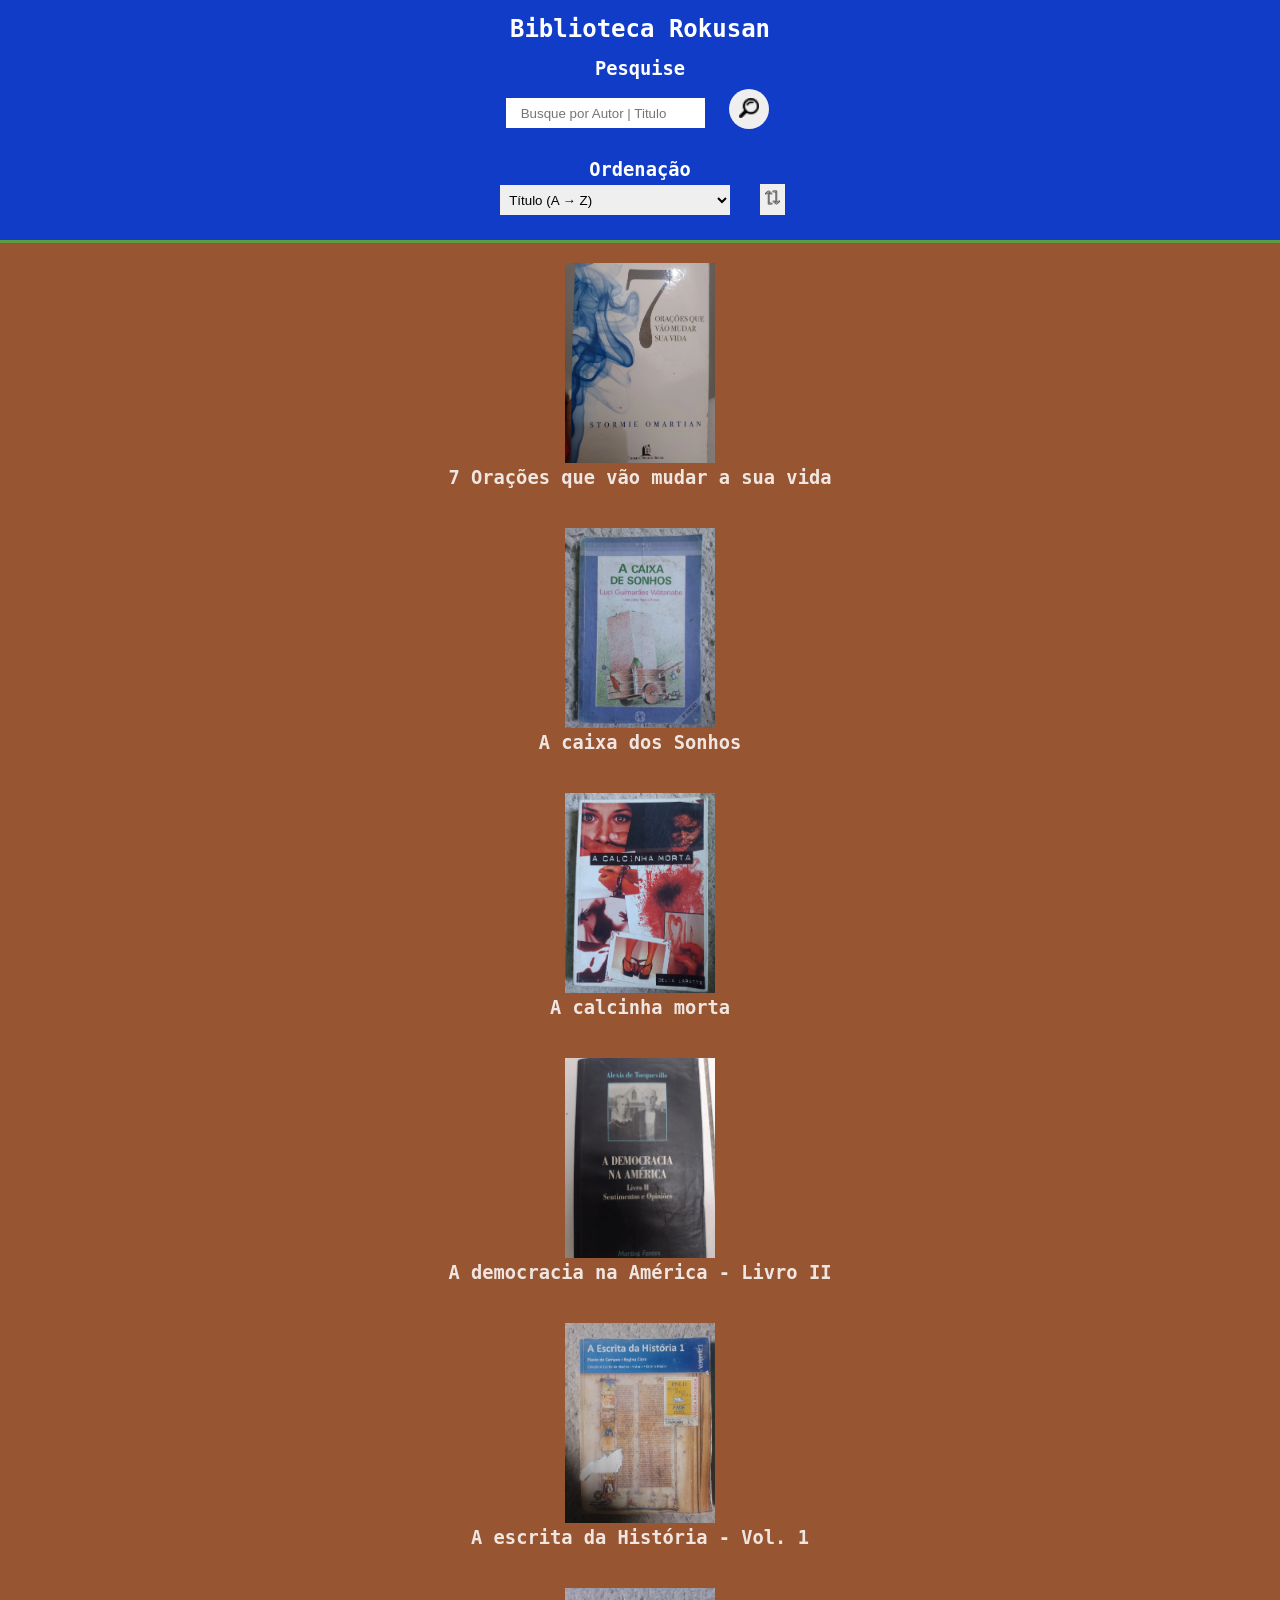
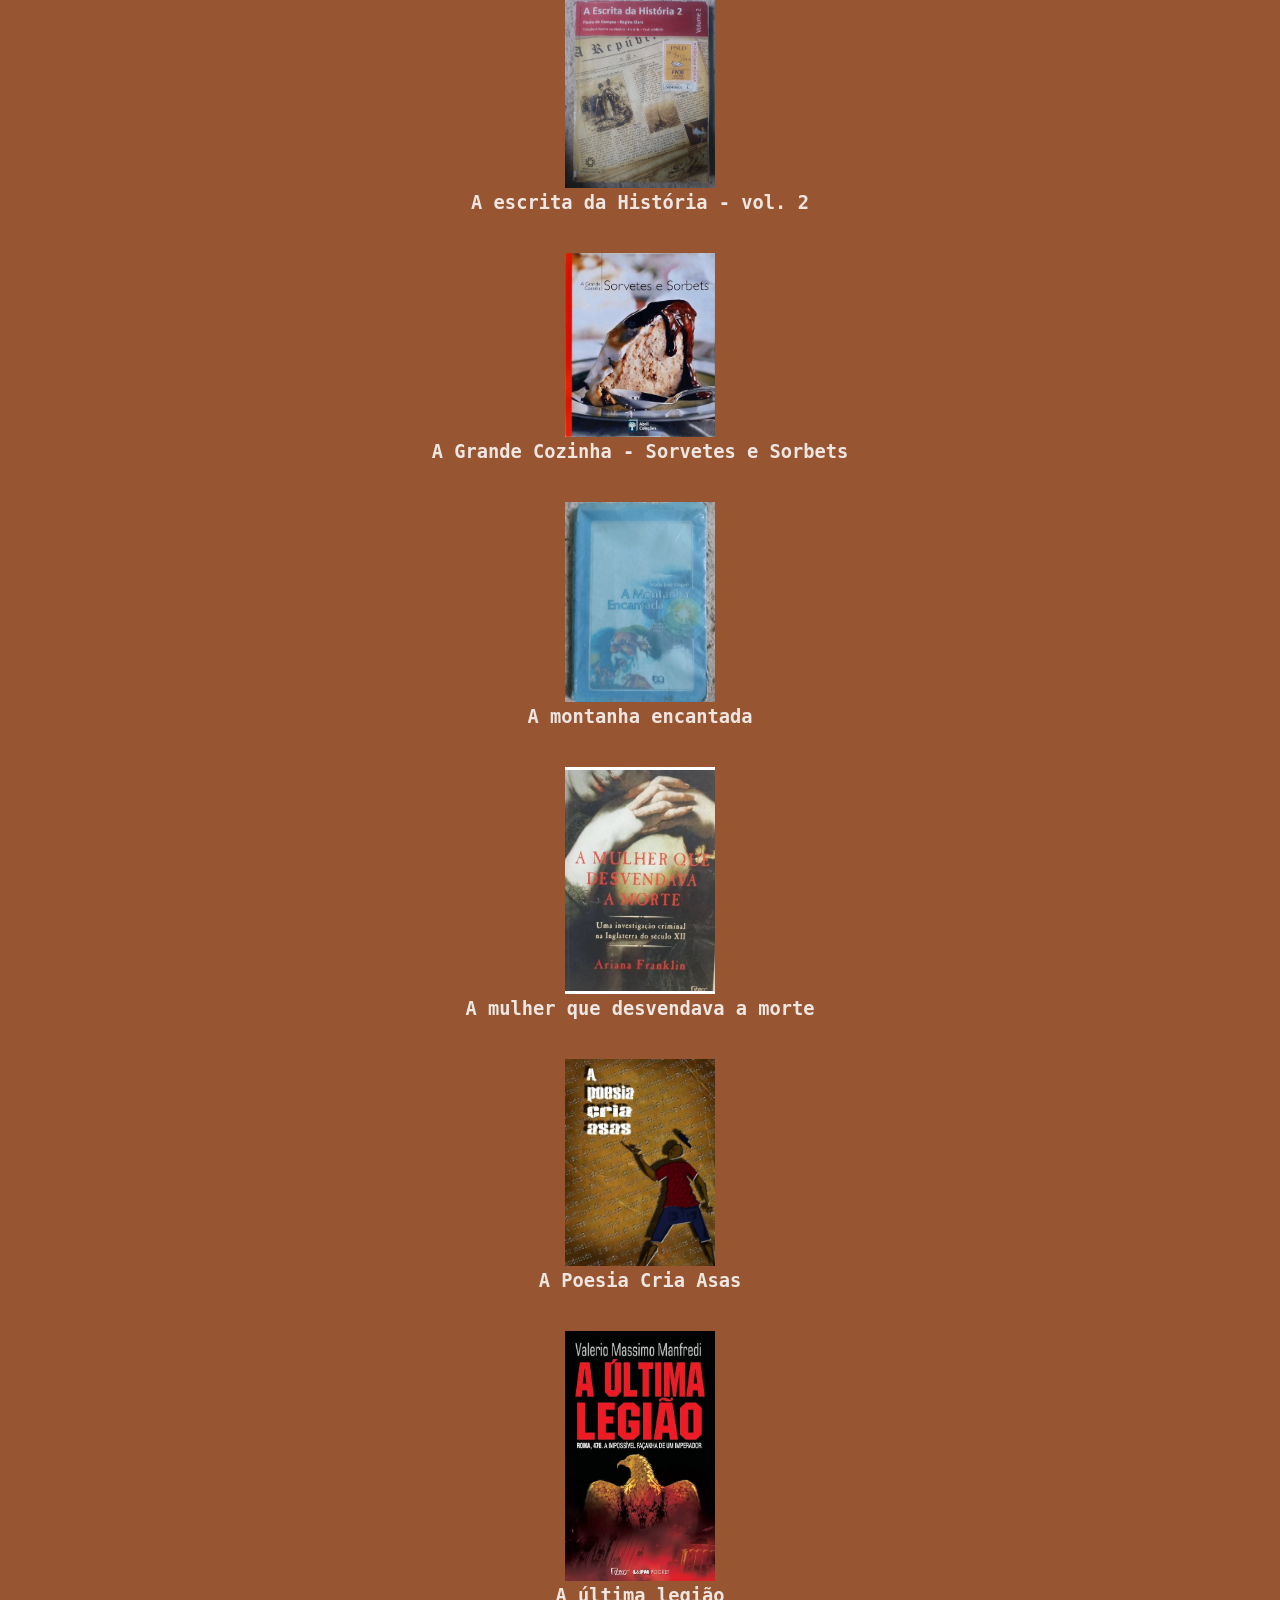
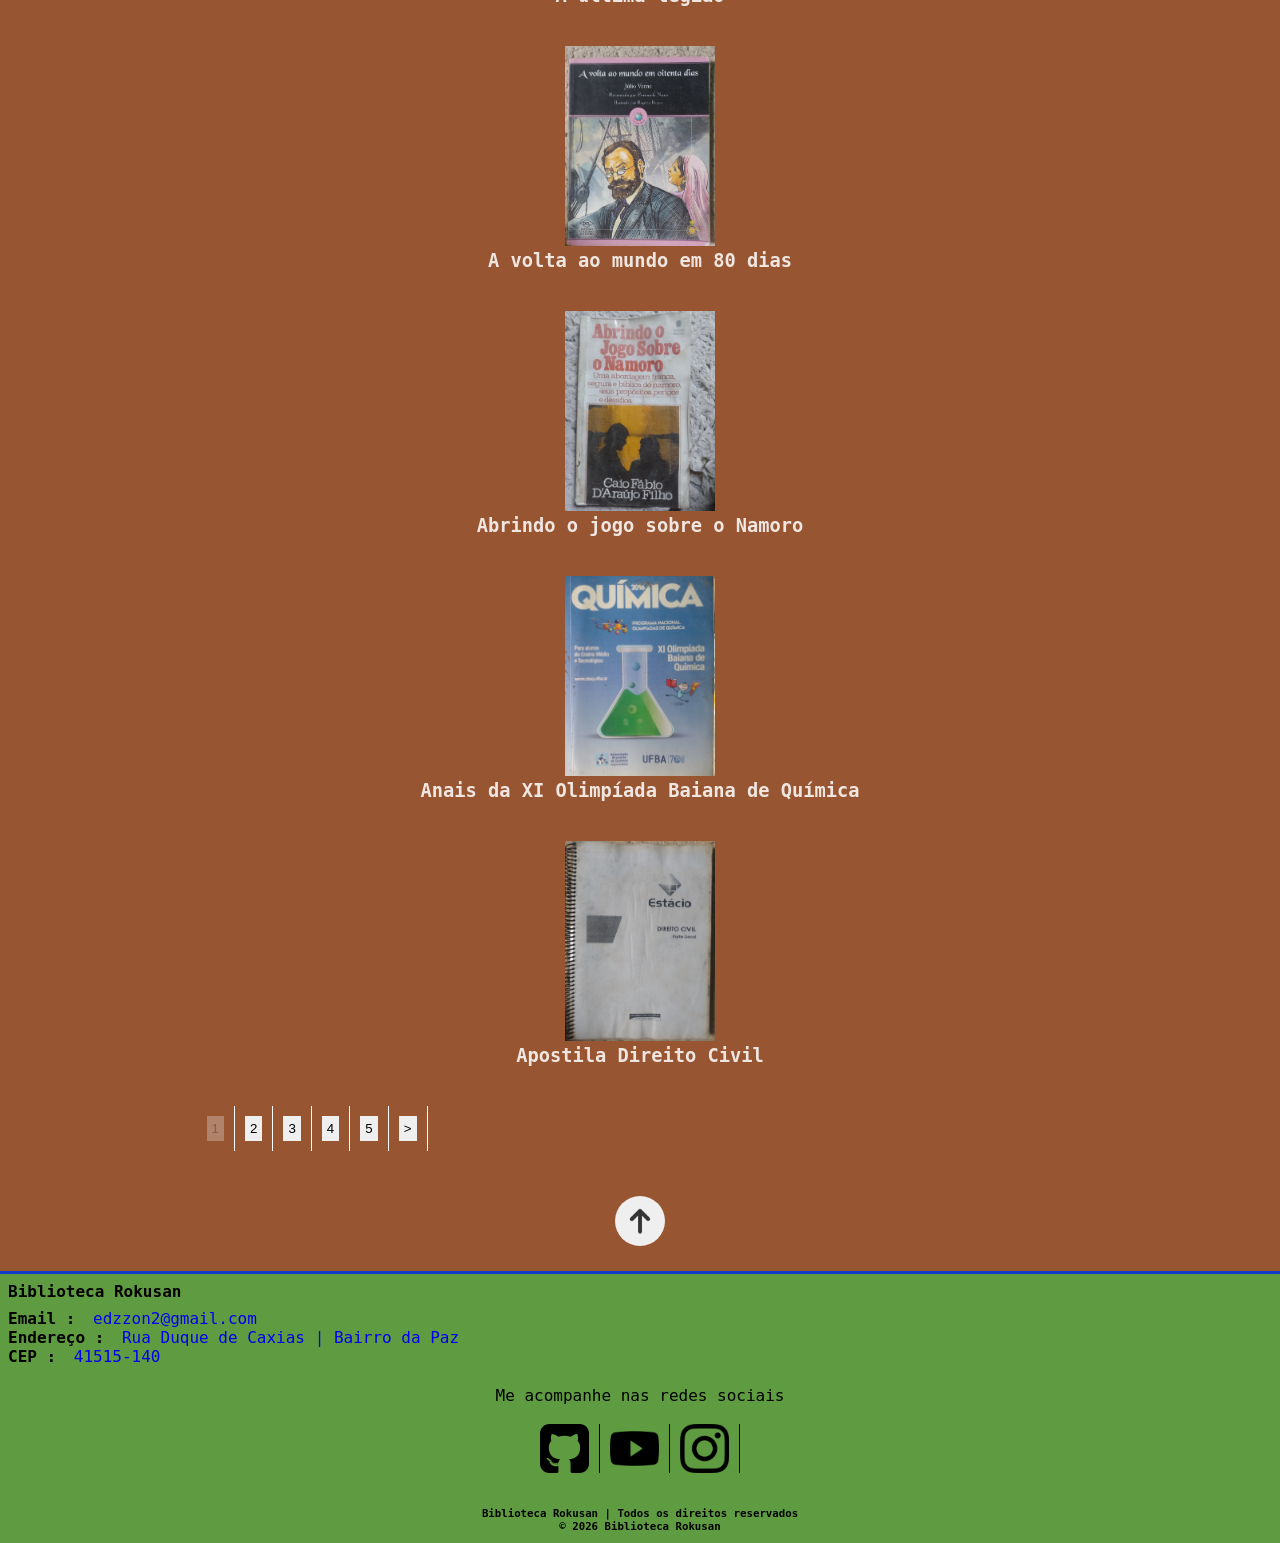
<file: index.html>
<!DOCTYPE html>
<html lang="pt-br">
<head>
    <meta http-equiv="content-type" content="text/html" charset="UTF-8">
    <meta http-equiv="X-UA-Compatible" content="IE=edge">
    <meta name="viewport" content="width=device-width, initial-scale=1.0">
    <meta name="keywords" content="Empréstimo de livros, Livros físico, Doação de livros">
    <meta name="author" content="CLedsonB">
    <meta name="description" content="Descubra o nosso acervo, faça empréstimo e doação de livros">
   <meta name="copyright" content="© 2026 - CLedsonB"/>
    
    <link rel="stylesheet" href="css/style.css">
            
    <title class="tituloWeb"></title>
</head>
<body>
  <header>
      <h2 id="tituloPagina">Biblioteca Rokusan</h2>
      <div id="campoBusca">
          <h3>Pesquise</h3>
          <div id="campo1">
            <input id="busca" type="text" placeholder="Busque por Autor | Titulo ">
            <button id="botaoBusca"><img src="icons/lupa.png" id="lupa" alt=""></button>
          </div>
          <h3>Ordenação</h3>
          <div id="campo2"> 
          <select id="seletor">
<option value="titulo_asc">Título (A → Z)</option>
<option value="titulo_desc">Título (Z → A)</option>
<option value="ano_desc">Ano (Novo → Antigo)</option>
<option value="ano_asc">Ano (Antigo → Novo)</option>
<option value="paginas_desc">Páginas (maior → menor)</option>
<option value="paginas_asc">Páginas (menor → maior)</option>
          </select>
          <div id="atalho"><img id="setaoposta" alt=""></div> 
          </div>   
      </div>
  </header>
  <main>
      <div id="principal"></div>
      <div id="paginas"></div>
      <div id="caixaAncora">
      <a href="#campoBusca"><button id="ancora"><img src="icons/seta.gif" id="seta" alt=""></button></a>
      </div>
  </main>
  <footer>
      <div id="contato">
          <h4 id="tituloRodape">Biblioteca Rokusan</h4>
          <span class="cat"><b>Email : </b></span>
          <span>
              <a href="#">edzzon2@gmail.com</a></span>
          <br>
          <span class="cat"><b>Endereço : </b></span>
          <span><a href="#">Rua Duque de Caxias | Bairro da Paz</a></span>
          <br>
          <span class="cat"><b>CEP : </b></span>
          <span><a href="#">41515-140</a></span>
          <br>
      </div>
      <div id="redes">
          <p>Me acompanhe nas redes sociais</p>
          <br>
      <a href="https://github.com/CLedsonB">
         <img class="icons" src="icons/github.svg" alt="ícone github">
     </a>
      <a href="https://youtube.com/@cledsonbds">    
          <img class="icons" src="icons/youtube.png" alt="ícone youtube">
        </a>
        <a href="https://www.instagram.com/cledsonb00">    
          <img class="icons" src="icons/instagram.png" alt="ícone Instagram">
        </a>
      </div>
      <div id="copy">
          <h6>Biblioteca Rokusan | Todos os direitos reservados 
          <br>© 2026 <b>Biblioteca Rokusan</b></h6>
      </div>
  </footer>
</body>
<script src="main.js"></script>
<script src="banco.js"></script>
</html>
</file>
<file: css/style.css>
* {
  margin: 0;
  padding: 0;
  border: none;
  box-sizing: border-box;
  list-style: none;
  text-decoration: none;
  outline: none;
}

:root {
  --fundo: #985532;
  --cabeca: #113cc7;
  --pe: #5f9c41;
}
html {
    scroll-behavior: smooth;
    font-family: "monospace";
}
header {
    background-color: var(--cabeca);
    border-bottom: 3px solid var(--pe);
    color: #fff;
}
#tituloPagina {
    padding: 15px;
    text-align: center;
}
main {
    background-color: var(--fundo);
    color: #fff;
}
#campoBusca {
    text-align: center;
}
#busca {
    height: 20px;
    padding: 15px;
    margin: 5px;
}
#seletor {
    height: 30px;
    width: 230px;
    padding: 5px;
    margin: 5px;
    display: inline-block;
}
#btnAlternarDirecao {
    padding: 5px;
    font-size: 18px;
}
#botaoBusca{
    height: 40px; 
    width: 40px;
    margin: 10px;
    padding: 5px;
    border-radius: 50%;
}
#lupa {
    width: 20px;
}
#campo1, #campo2{
  gap: 8px; 
  align-items: center;
  margin-bottom: 20px;
}
.campo input {
  flex: 1; 
}
#atalho {
    display: inline-block;
}
.book {
    padding: 20px;
    text-align: center;
}
.campoLivro {
    margin: 0px 20%;
    margin-bottom: 10px;
    padding: 20px 10px;
    text-align: center;
    border-bottom: 1px solid #ddd;
}
img {
    width: 150px;
}
.titulo {
    color: #ffffffda;
}
#paginas, ul{
    display: flex;
    padding: 10px 0;
    align-items: center;
    margin-left: 8%;
}

li {
    border-right: 1px solid #fff;
    padding: 10px;
}
.botaoPagina {
    padding: 5px; 
}
footer {
    background-color: var(--pe);
    border-top: 3px solid var(--cabeca);
}
#tituloRodape, .cat {
    padding: 8px;
}
#copy {
    padding: 10px 0;
    text-align: center;
}
#redes {
    text-align: center;
    gap: 20px;
    margin: 20px;
}
.icons {
    width: 60px;
    padding-right: 10px;
    border-right: 1px solid black;
}
#caixaAncora {
    padding: 25px;
    text-align: center;    
}
#ancora {
    width: 50px;
    height: 50px;
    border-radius: 50%;
}
#seta {
    width: 40px;
    transform: rotate(-90deg);
}
#setaoposta {
    width: 15px;
    transform: rotate(-90deg);
}
/* ------------- */
.seta-voltar {
    font-size: 40px;
    margin: 10px;
}
.conterImagem, .infobook {
    text-align: center;
    margin: 10px 20px;
}
</file>
